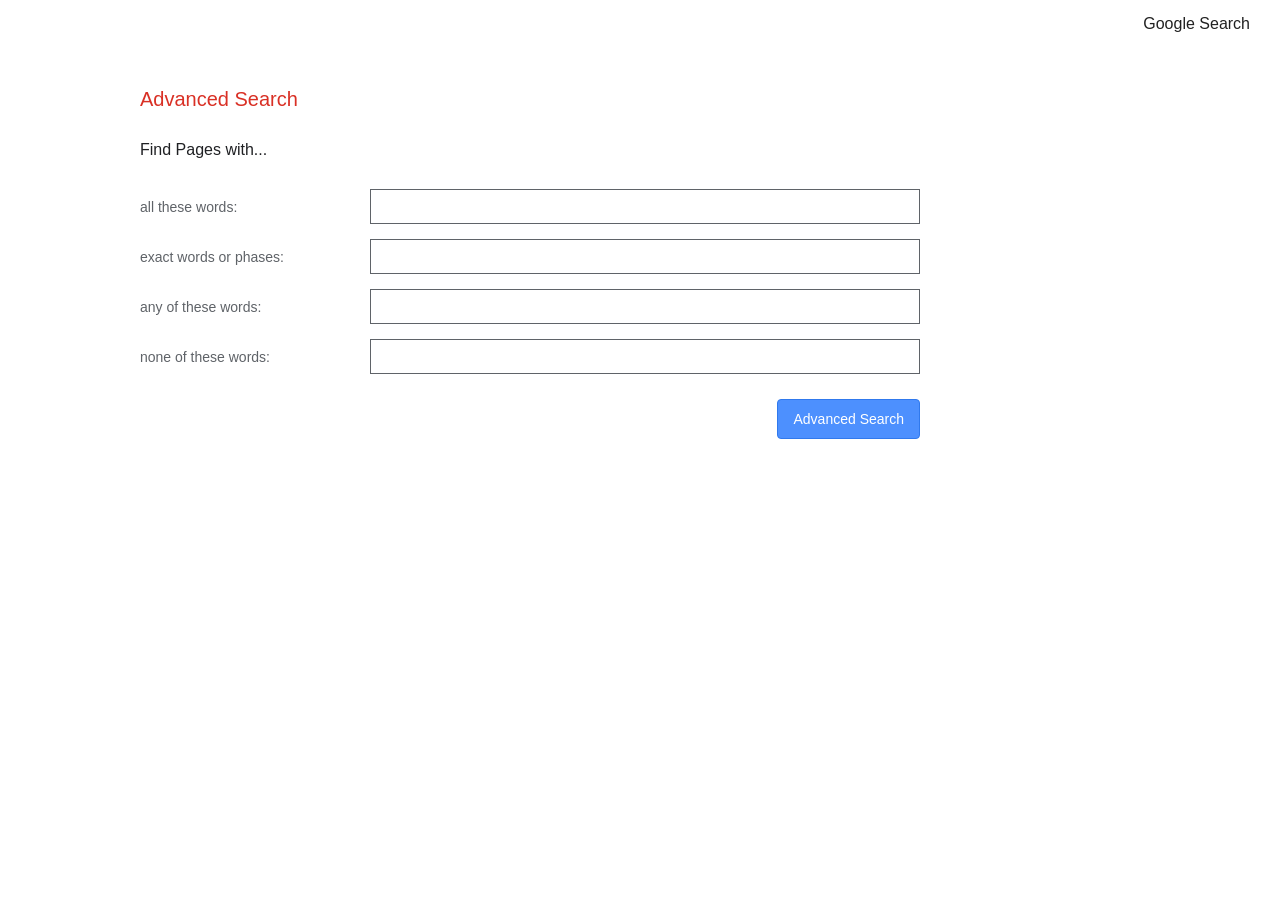
<file: advanced.html>
<!DOCTYPE html>
<html lang="en">
  <head>
    <meta charset="UTF-8">
    <meta name="viewport" content="width=device-width, initial-scale=1.0">
    <title>Google Advanced Search</title>
    <link rel="stylesheet" href="style.css">
  </head>
  <body class="advanced-body">
    <header class="advanced-header">
      <nav>
        <ul class="nav-bar">
          <li><a href="index.html">Google Search</a></li>
        </ul>
      </nav>
    </header> 
    <main class="advanced-main">
      <div class="advanced-title">Advanced Search</div>
      <div class="section-title">Find Pages with...</div>
      <form action="https://www.google.com/search" method="get">
        <!-- 1. All these words -->
        <div class="advanced-group">
          <label>all these words:</label>
          <input type="text" name="as_q">
        </div>
        <!-- 2. Exact word -->
        <div class="advanced-group">
          <label>exact words or phases:</label>
          <input type="text" name="as_epq">
        </div>
        <!-- 3. Any of these words -->
        <div class="advanced-group">
          <label>any of these words:</label>
          <input type="text" name="as_oq">
        </div>
        <!-- 4. None of these words -->
        <div class="advanced-group">
          <label>none of these words:</label>
          <input type="text" name="as_eq">
        </div>
        <div class="advanced-button-area">
          <input type="submit" value="Advanced Search" class="advanced-btn">
        </div>
      </form>
    </main>
  </body>
</html>
</file>
<file: style.css>
/* ===============================================
    1. Global Styles (Basic Setups)
   =============================================== */

body {
  font-family: Arial, Helvetica, sans-serif;
  margin: 0;
  padding: 0;
  color: #202124;
  background-color: #fff;
}

/* ===============================================
    box-sizing at Search bar input Area
   =============================================== */
input[type="text"] {
  box-sizing: border-box;
}

/* ===============================================
    2. Navigation
   =============================================== */
header {
  padding: 15px 30px;
}

.nav-bar {
  list-style-type: none;
  display: flex;
  justify-content: flex-end;
  margin: 0;
  padding: 0;
}

.nav-bar li {
  margin-left: 20px;
}

.nav-bar a {
  text-decoration: none;
  color: rgba(0, 0, 0, 0.87);
}

.nav-bar a:hover {
  text-decoration: underline;
}

/* ===============================================
    3. Main & Image Search Layout
   =============================================== */

main {
  display: flex;
  flex-direction: column;
  justify-content: center;
  align-items: center;
  height: 65vh;
}

/* Google Logo Photo size*/

img {
  width: 272px;
  height: auto;
  margin-bottom: 25px;
}

/* ===============================================
    4. Search Bar UI (Google)
   =============================================== */

.search-bar {
  width: 100%;
  display: flex;
  justify-content: center;

}

.search-bar input[type="text"] {
  width: 584px;
  border: 1px solid #dfe1e5;
  border-radius: 24px;
  padding: 12px 20px;
  font-size: 16px;
  outline: none;
  background-color: #fff;
  transition: box-shadow 0.15s;
}

.search-bar input[type="text"]:hover,
.search-bar input[type="text"]:focus {
  box-shadow: 0 1px 6px rgba(32, 33, 36, 0.28);
  border-color: rgba(223, 225, 229, 0.5);
}

.search-button {
  margin-top: 25px;
  display: flex;
  justify-content: center;
  gap: 12px;
}

.search-button input[type="submit"] {
  background-color: #f8f9fa;
  border: 1px solid#f8f9fa;
  border-radius: 4px;
  color: #3c4043;
  font-size: 14px;
  padding: 0 16px;
  height: 36px;
  min-width: 54px;
  cursor: pointer;
}

.search-button input[type="submit"]:hover {
  box-shadow: 0 1px 1px rgba(0, 0, 0, 0.1);
  background-color: #f8f9fa;
  border: 1px solid #dad0e0;
}

/* Advanced search Layout */


.advanced-title {
  color: #d93025;
  font-size: 20px;
  margin: 30px 0;
}

/* Advanced main area */
.advanced-main {
  display: block;
  max-width: 1000px;
  height: auto;
  margin: 40px auto;
  padding: 0 40px;
}

.section-title {
  font-size: 16px;
  color: #202124;
  margin-bottom: 30px;
}

.advanced-group {
  display: flex;
  align-items: center;
  margin-bottom: 15px;
  width: 100%;
}

.advanced-group label {
  width: 230px;
  color: #5f6368;
  font-size: 14px;
  text-align: left;
}

.advanced-group input[type="text"] {
  width: 550px;
  height: 35px;
  padding: 5px 8px;
  border: 1px solid #5f6368;
  outline: none;
  font-size: 14px;
}

.advanced-group input[type="text"]:hover,
.advanced-group input[type="text"]:focus {
  border: 1px solid #4d90fe;
}

.advanced-button-area {
  width: 780px; /* Label 230px + Input 550px = 780px*/
  display: flex;
  justify-content: flex-end;
  margin-top: 25px;
}

.advanced-btn {
  background-color: #4d90fe;
  color: #fff;
  border: 1px solid #3079ed;
  font-size: 14px;
  padding: 8px 15px;
  height: 40px;
  border-radius: 4px;
  cursor: pointer;
}

.advanced-btn:hover {
  background-color: #357ae8;
  border: 1px solid #2f5bb7;
  box-shadow: 0 1px 1px rgba(0,0,0,0.1);
}
</file>
